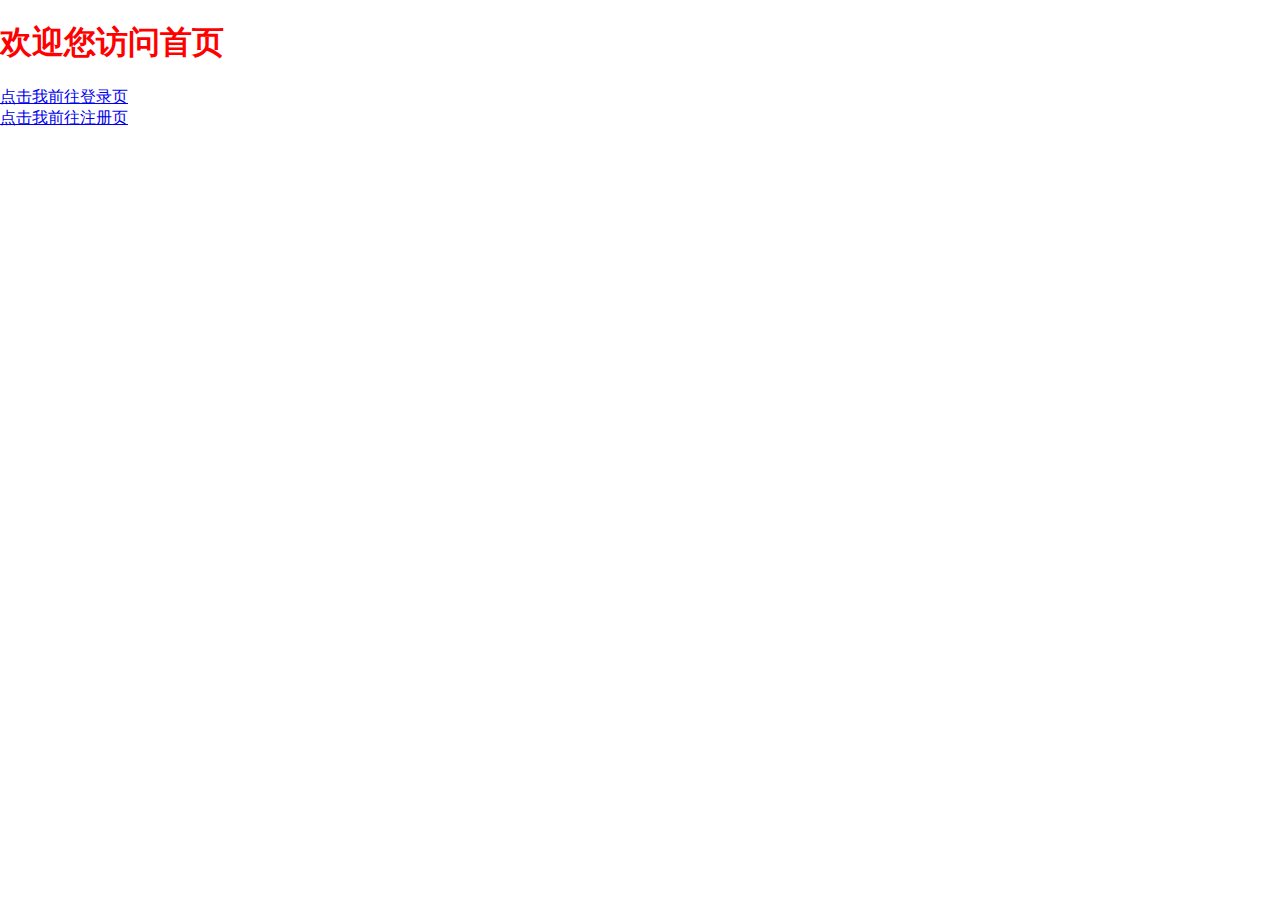
<file: 05-springboot-custom-starters/src/main/resources/templates/index.html>
<!DOCTYPE html>
<!--suppress ALL -->
<html lang="en" xmlns:th="http://www.thymeleaf.org">
<head>
    <meta charset="UTF-8">
    <title>Title</title>
    <link rel="stylesheet" type="text/css" href="../static/css/mycss.css">
</head>
<body>
<h1 class="font-color-red">欢迎您访问首页</h1>
<!--对应于视图解析器，无业务逻辑的视图跳转-->
<a href="/login">点击我前往登录页</a>
<br>
<a href="/register">点击我前往注册页</a>
</body>
</html>
</file>
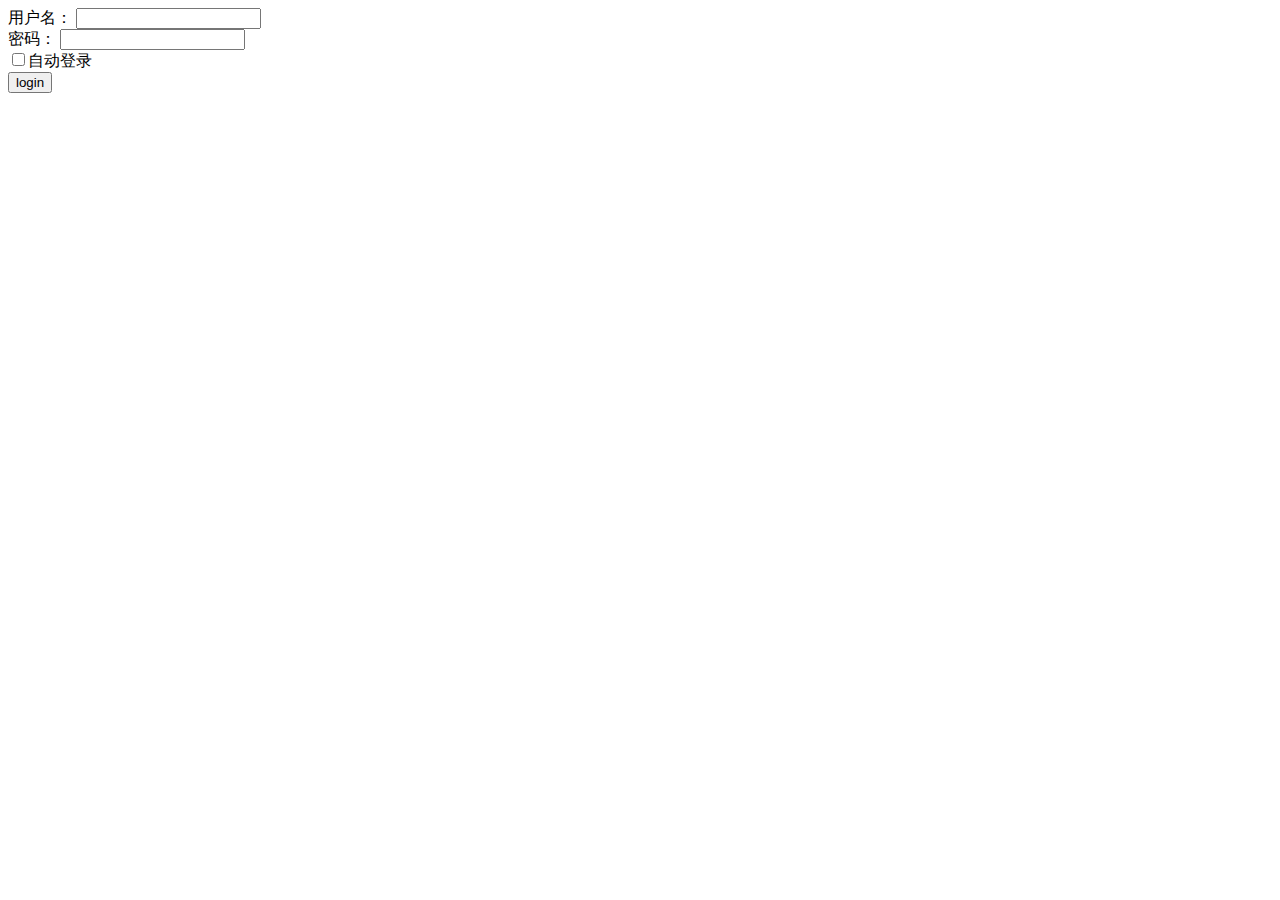
<file: 06-springboot-springsecurity/src/main/resources/static/login.html>
<!DOCTYPE html>
<html lang="en">
<head>
    <meta charset="UTF-8">
    <title>登录</title>
</head>
<body>
<form action="/user/login" method="post">
    用户名：
    <!--  用户名的name属性值必须为：username，SpringSecurity源码中规定的不然不识别  -->
    <input name="username" type="text">
    <br>
    密码：
    <!--  密码的name属性值必须为：password，SpringSecurity源码中规定的不然不识别  -->
    <input name="password" type="password">
    <br>
    <!--  自动登录复选框的name属性值必须为：remember-me，SpringSecurity源码中规定的不然不识别  -->
    <input type="checkbox" name="remember-me">自动登录
    <br>
    <input type="submit" value="login">
</form>
</body>
</html>
</file>
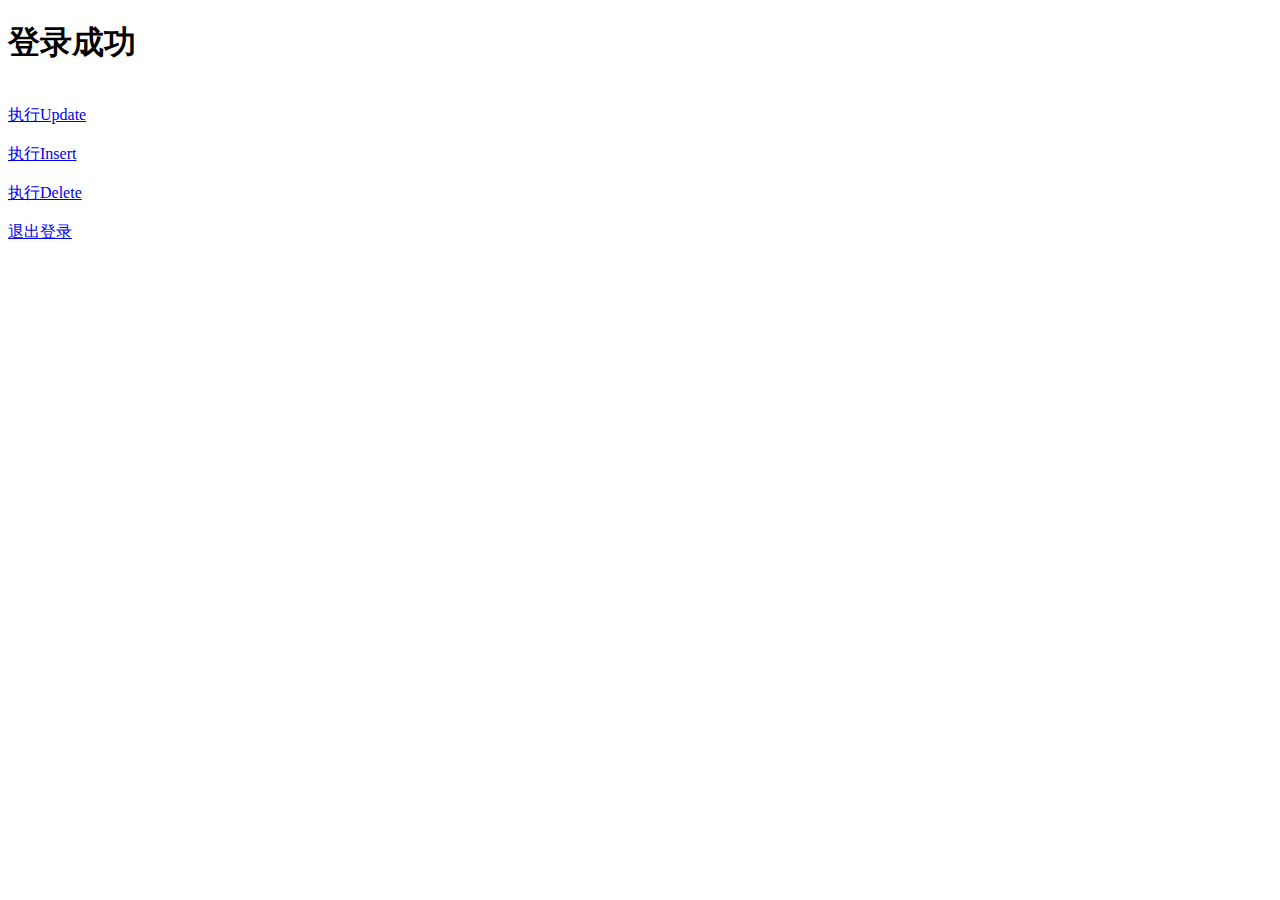
<file: 06-springboot-springsecurity/src/main/resources/static/success.html>
<!DOCTYPE html>
<html lang="en">
<head>
    <meta charset="UTF-8">
    <title>登录成功</title>
</head>
<body>
<h1>登录成功</h1>
<br>
<a href="api/update">执行Update</a>
<br>
<br>
<a href="api/insert">执行Insert</a>
<br>
<br>
<a href="api/delete">执行Delete</a>
<br>
<br>
<a href="/logout">退出登录</a>
</body>
</html>
</file>
<file: 05-springboot-custom-starters/src/main/resources/static/css/mycss.css>
body{
    padding: 0;
    margin: 0;
}
.font-color-red{
    color: red;
}
</file>
